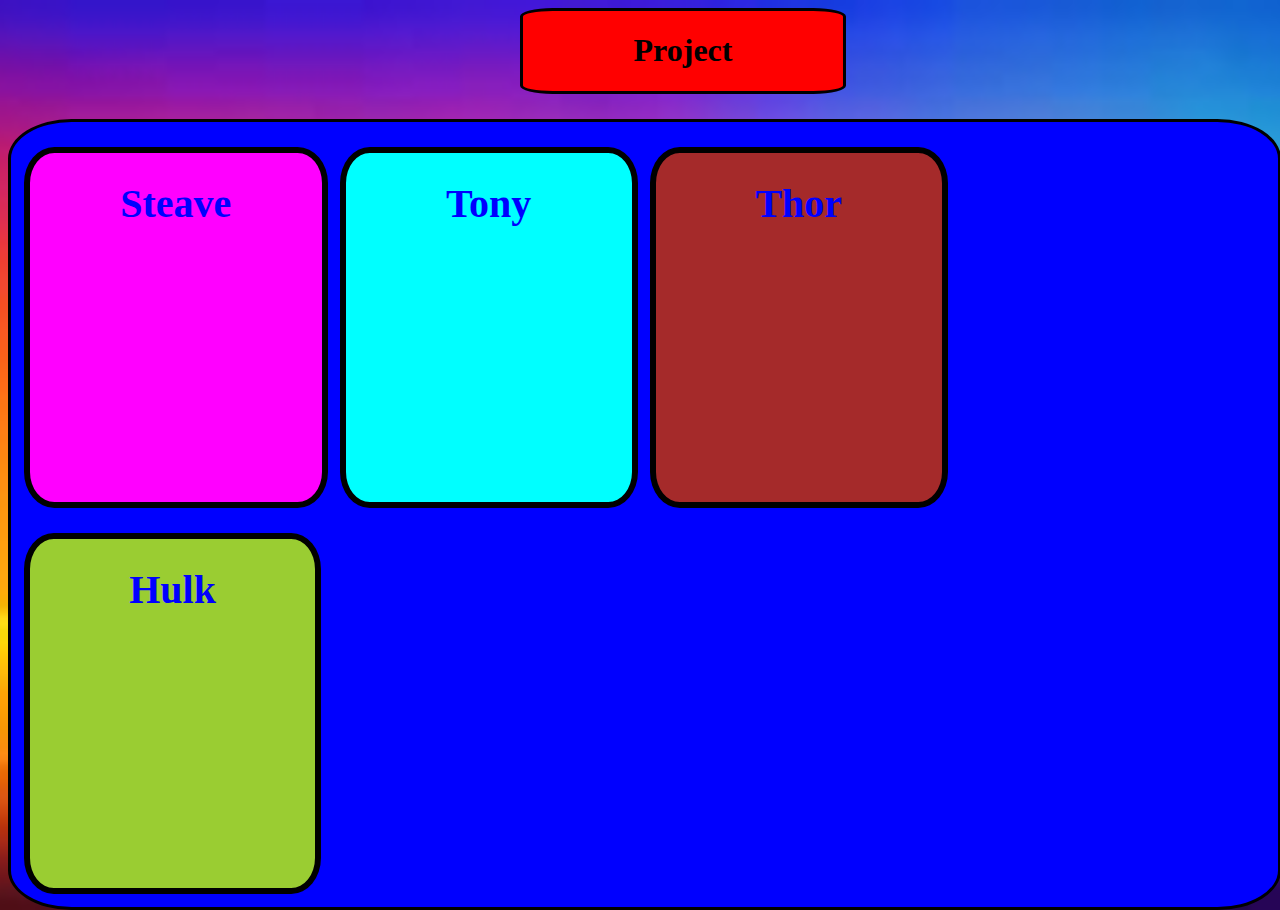
<file: index.html>
<!DOCTYPE html>
<html>
    <head>
        <title>Project</title>
        <link rel="stylesheet" href="./css/style.css">
        <script src="./style.js"></script>
    </head>
    <body>
       
        <div class="title-div">
            <h1>Project</h1>
        </div >

        <div style="clear:both;" ></div>

        <div class="parent-div">
            
            <div onmouseenter="entered()" onmouseleave="leaving()" id="c1" class="child-div">
                <a href="./Steave.html"><h1>Steave</h1></a>
                <div class="imge-div"></div>
            
                
            </div>
            
            <div id="c2" class="child1-div">
                <a href="./Tony.html"><h1>Tony</h1></a>
                
                
            </div>
            <div id="c3" class="child2-div">
                <a href="./Thor.html"><h1>Thor</h1></a>
                
            </div>
            <div id="c4" class="child3-div">
                <a href="./Hulk.html"><h1>Hulk</h1></a>
                

            </div>

        </div>
        <script>
            
            c2.addEventListener("mouseenter",function(){
                c2.style.backgroundColor="#7083d8";

                })
            c2.addEventListener("mouseleave",function(){
                c2.style.backgroundColor="aqua";

            })

            c3.addEventListener("mouseenter",function(){
                c3.style.backgroundColor="#7083d8";

                })
            c3.addEventListener("mouseleave",function(){
                c3.style.backgroundColor="brown";

            })
            c4.addEventListener("mouseenter",function(){
                c4.style.backgroundColor="#7083d8";

                })
            c4.addEventListener("mouseleave",function(){
                c4.style.backgroundColor="yellowgreen";

            })




          </script>


    </body>
</html>
</file>
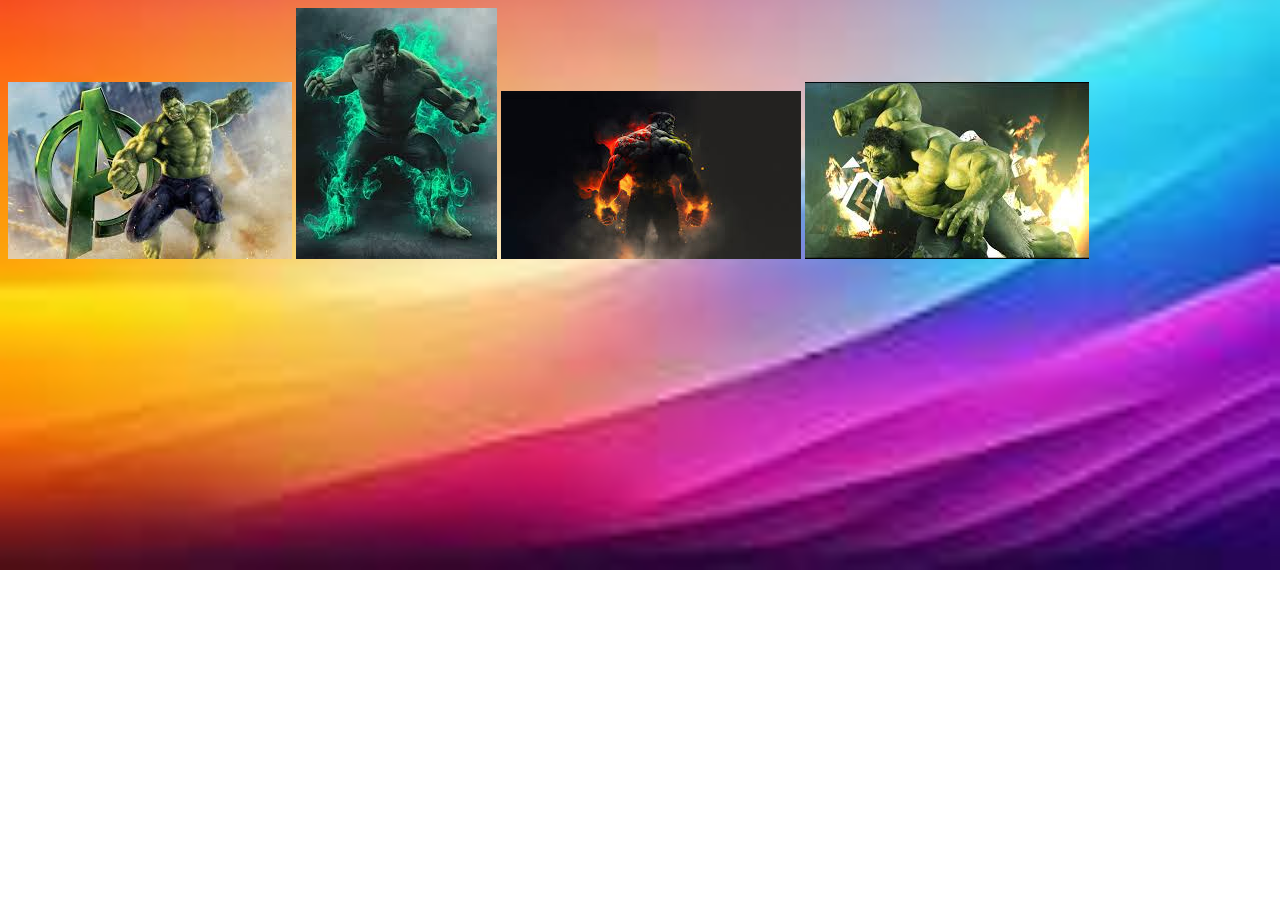
<file: hulk.html>
<!DOCTYPE html>
<html img="en">
    <head>
        <title>document</title>
        <link rel="stylesheet" href="./css/style.css">

    </head>
    <body>
        <div class="img-div">
            <img src="./images/hulk.jpg" alt="">
            <img src="./images/hulk1.jpg" alt="">
            <img src="./images/hulk2.jpg" alt="">
            <img src="./images/hulk3.jpg" alt="">
        </div>
    </body>
</html>
</file>
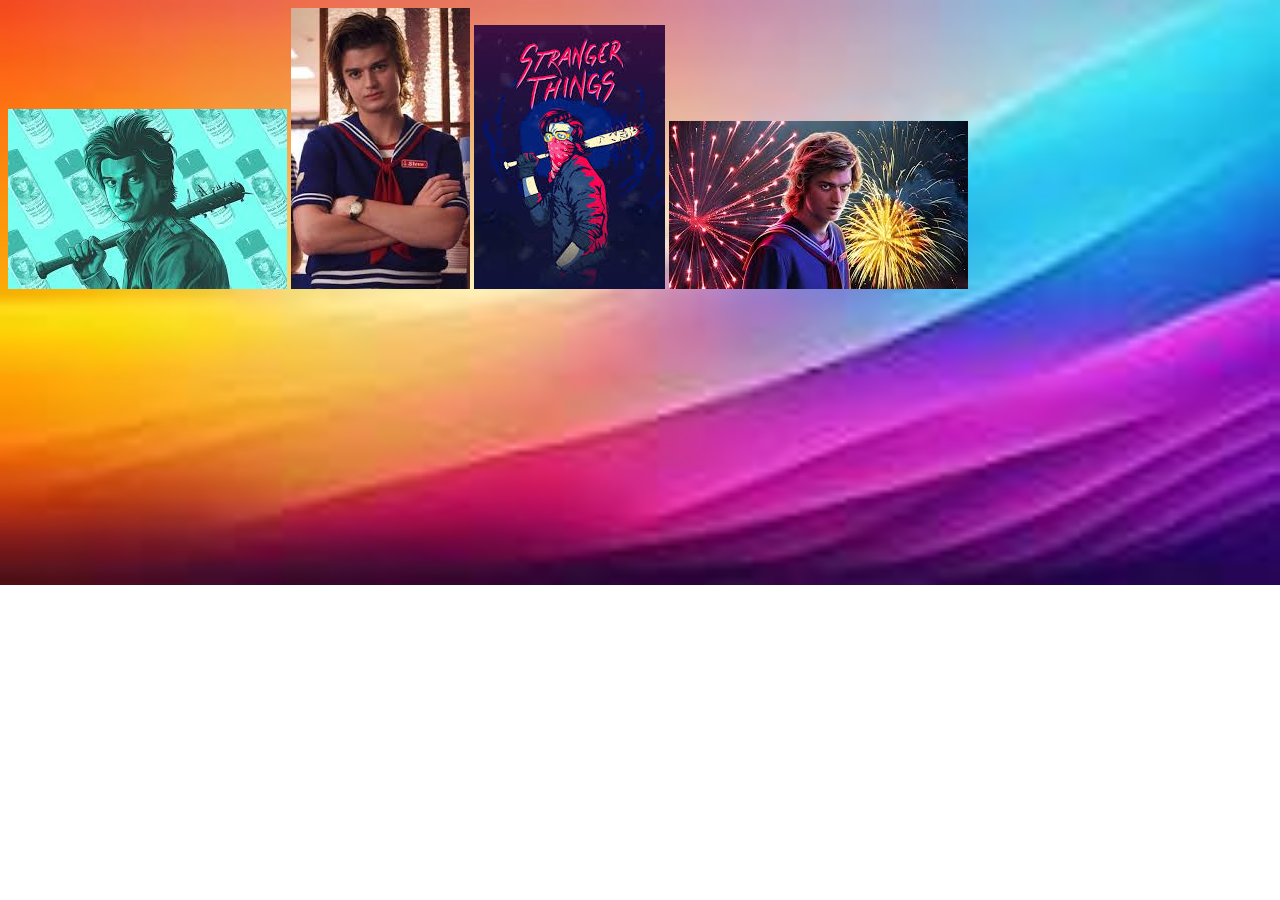
<file: steave.html>
<!DOCTYPE html>
<html img="en">
    <head>
        <title>document</title>
        <link rel="stylesheet" href="./css/style.css">

    </head>
    <body>
        <div class="img-div">
            <img src="./images/download.jpg" alt="">
            <img src="./images/steave.jpg" alt="">
            <img src="./images/steave1.jpg" alt="">
            <img src="./images/steave3.jpg" alt="">
        </div>
    </body>
</html>
</file>
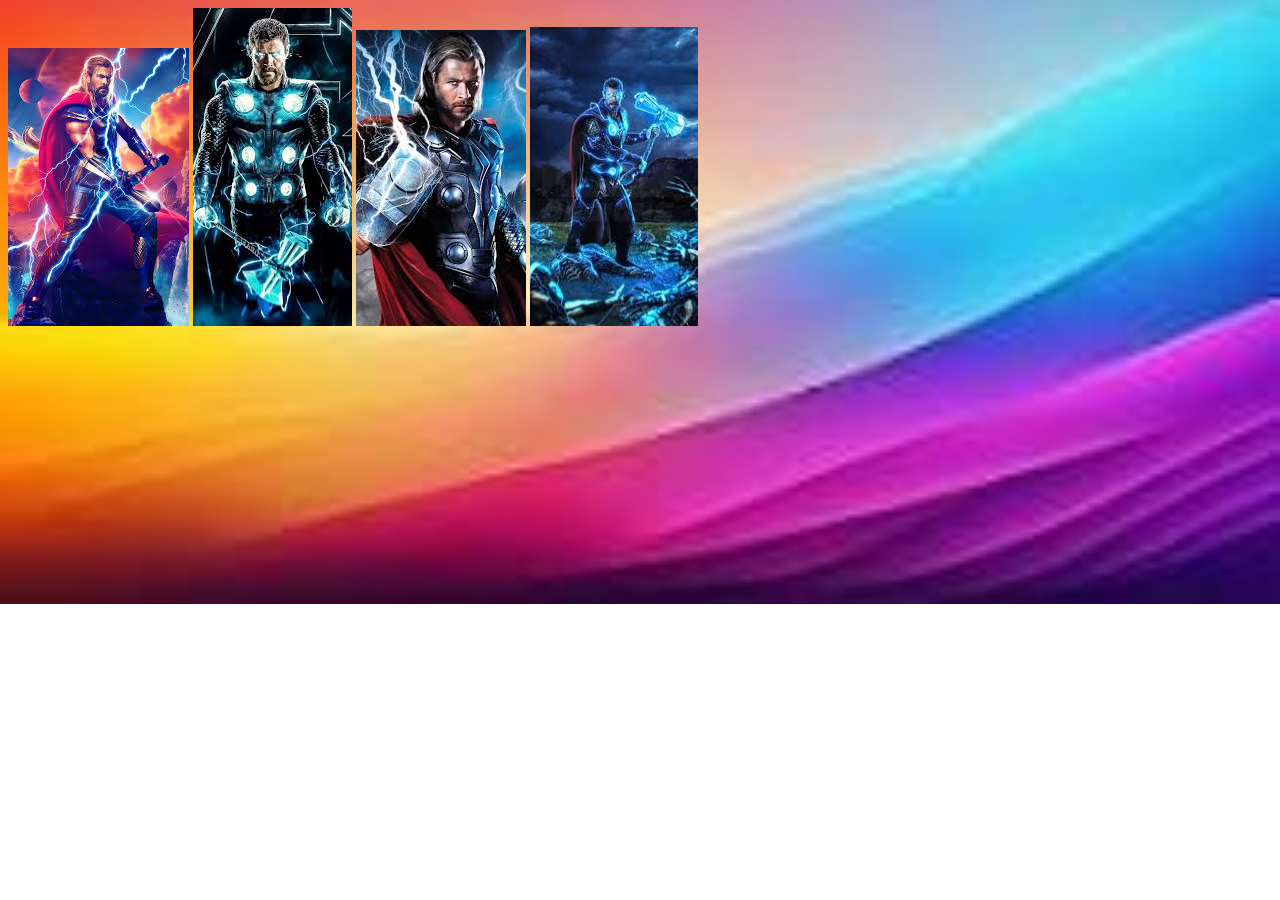
<file: thor.html>
<!DOCTYPE html>
<html img="en">
    <head>
        <title>document</title>
        <link rel="stylesheet" href="./css/style.css">

    </head>
    <body>
        <div class="img-div">
            <img src="./images/thor.jpg" alt="">
            <img src="./images/thor1.jpg" alt="">
            <img src="./images/thor2.jpg" alt="">
            <img src="./images/thor3.jpg" alt="">
        </div>
    </body>
</html>
</file>
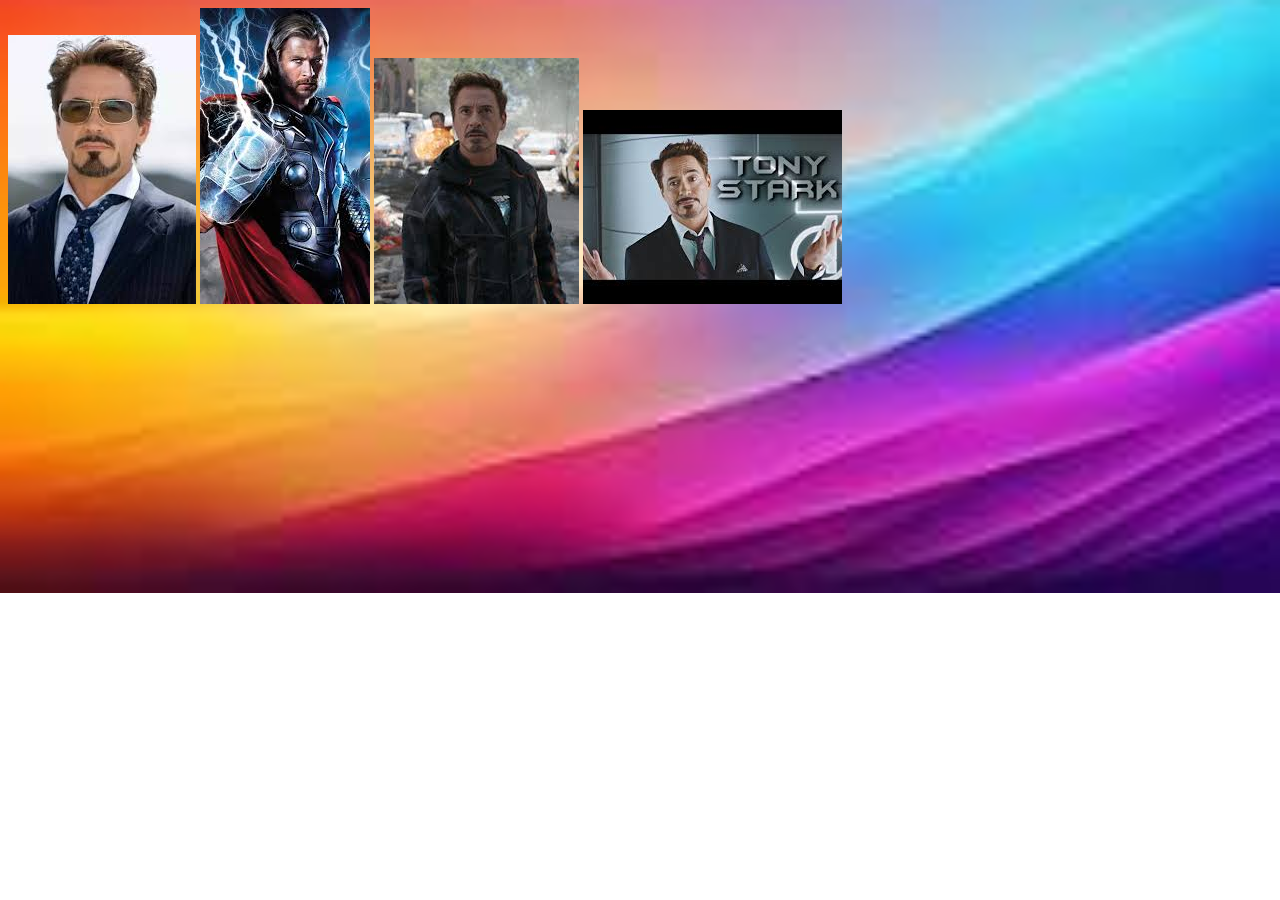
<file: tony.html>
<!DOCTYPE html>
<html img="en">
    <head>
        <title>document</title>
        <link rel="stylesheet" href="./css/style.css">

    </head>
    <body>
        <div class="img-div">
            <img src="./images/tony.jpg" alt="">
            <img src="./images/thor2.jpg" alt="">
            <img src="./images/tony1.jpg" alt="">
            <img src="./images/tony3.jpg" alt="">
        </div>
    </body>
</html>
</file>
<file: css/style.css>
.title-div{
    float: left;
    width: 25%;
    background-color: red;
    border-radius: 10%;
    text-align: center;
    border-style: solid;
    border-color: black;
    margin: 0% 0% 0% 40%;
}

.parent-div{
    float: left;
    width: 97%;
    background-color: blue;
    margin-top: 2%;
    border-style: solid;
    border-color: black;
    border-radius: 5%;
    padding: 0% 1% 1% 1%;
}

.child-div{
    float:left;
    width: 23.5%;
    background-color: fuchsia;
    border-style: solid;
    border-color: black;
    border-radius: 10%;
    padding: 0% 0% 20% 0%;
    text-align: center;
    color: aqua;
    margin: 2% 1% 0% 0%;
    font-size: 20px;
    border:  6px solid black;
    
}

.child1-div{
    float:left;
    width: 23%;
    background-color: aqua;
    border-style: solid;
    border-color: black;
    border-radius: 10%;
    padding: 0% 0% 20% 0%;
    text-align: center;
    color: #ff69b4;
    margin: 2% 1% 0% 0%;
    font-size: 20px;
    border:  6px solid black;
}
.child2-div{
    float:left;
    width: 23%;
    background-color:brown;
    border-style: solid;
    border-color: black;
    border-radius: 10%;
    padding: 0% 0% 20% 0%;
    text-align: center;
    color: aqua;
    margin: 2% 1% 0% 0%;
    font-size: 20px;
    border:  6px solid black;
    
}

.child3-div{
    float:left;
    width: 23%;
    background-color: yellowgreen;
    border-style: solid;
    border-color: black;
    border-radius: 10%;
    padding: 0% 0% 20% 0%;
    text-align: center;
    color: aqua;
    margin: 2% 1% 0% 0%;
    font-size: 20px;
    border:  6px solid black;
    
}

a{
    color: blue;
    text-decoration: none;

    
}

body{
    background-repeat: no-repeat;
    width: 100%;
    background-size: cover;
    background-position: center;
    background-image: url("[data-uri]");
   
}
</file>
